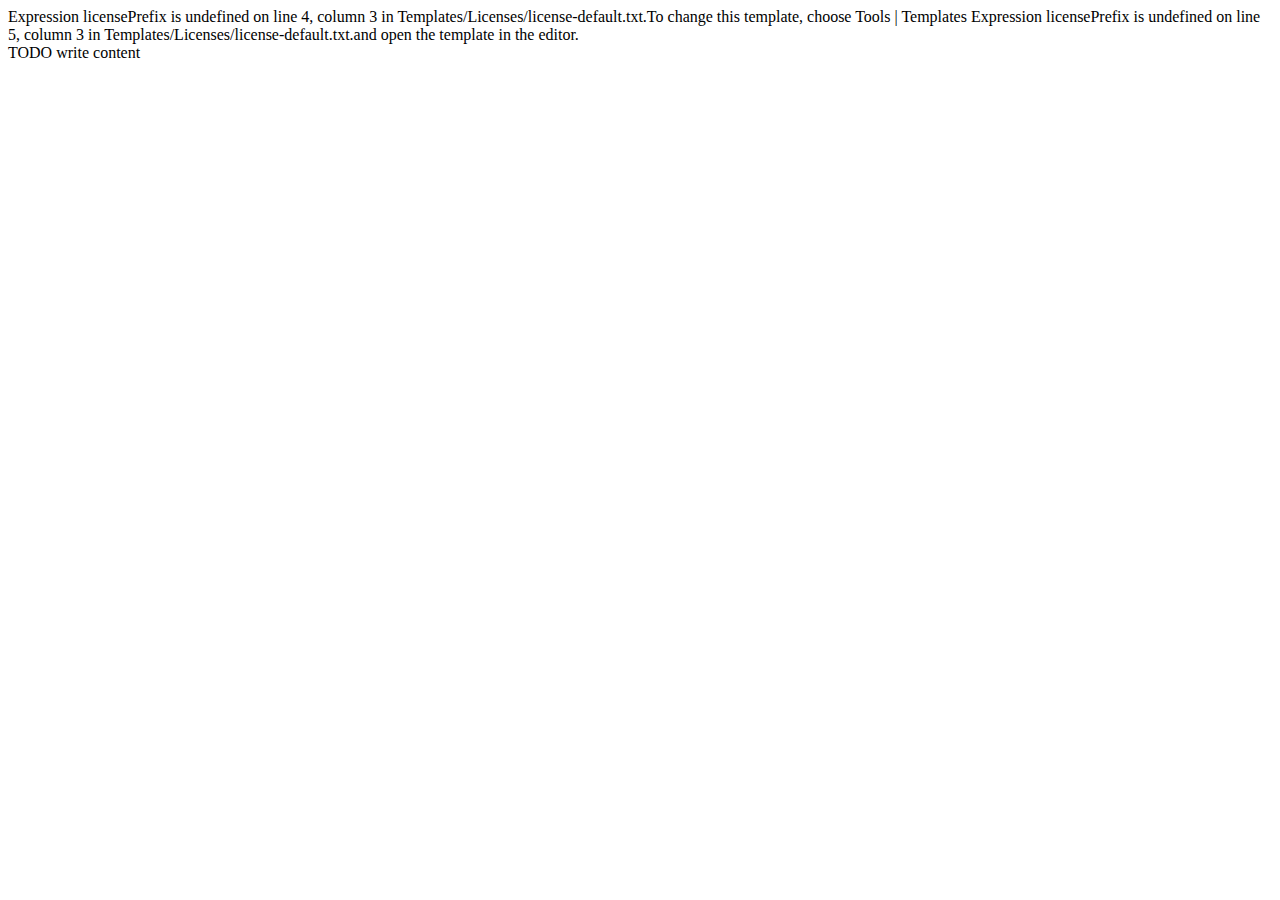
<file: index.html>
<!-- 

Author: Mike Newell © 2012

-->
Expression licensePrefix is undefined on line 4, column 3 in Templates/Licenses/license-default.txt.To change this template, choose Tools | Templates
Expression licensePrefix is undefined on line 5, column 3 in Templates/Licenses/license-default.txt.and open the template in the editor.
<!DOCTYPE html>
<html>
    <head>
        <title></title>
        <meta http-equiv="Content-Type" content="text/html; charset=UTF-8">
        
    </head>
    <body>
        <div>TODO write content</div>
        <script src="https://ajax.googleapis.com/ajax/libs/jquery/1.7.2/jquery.min.js"></script>
    </body>
</html>
</file>
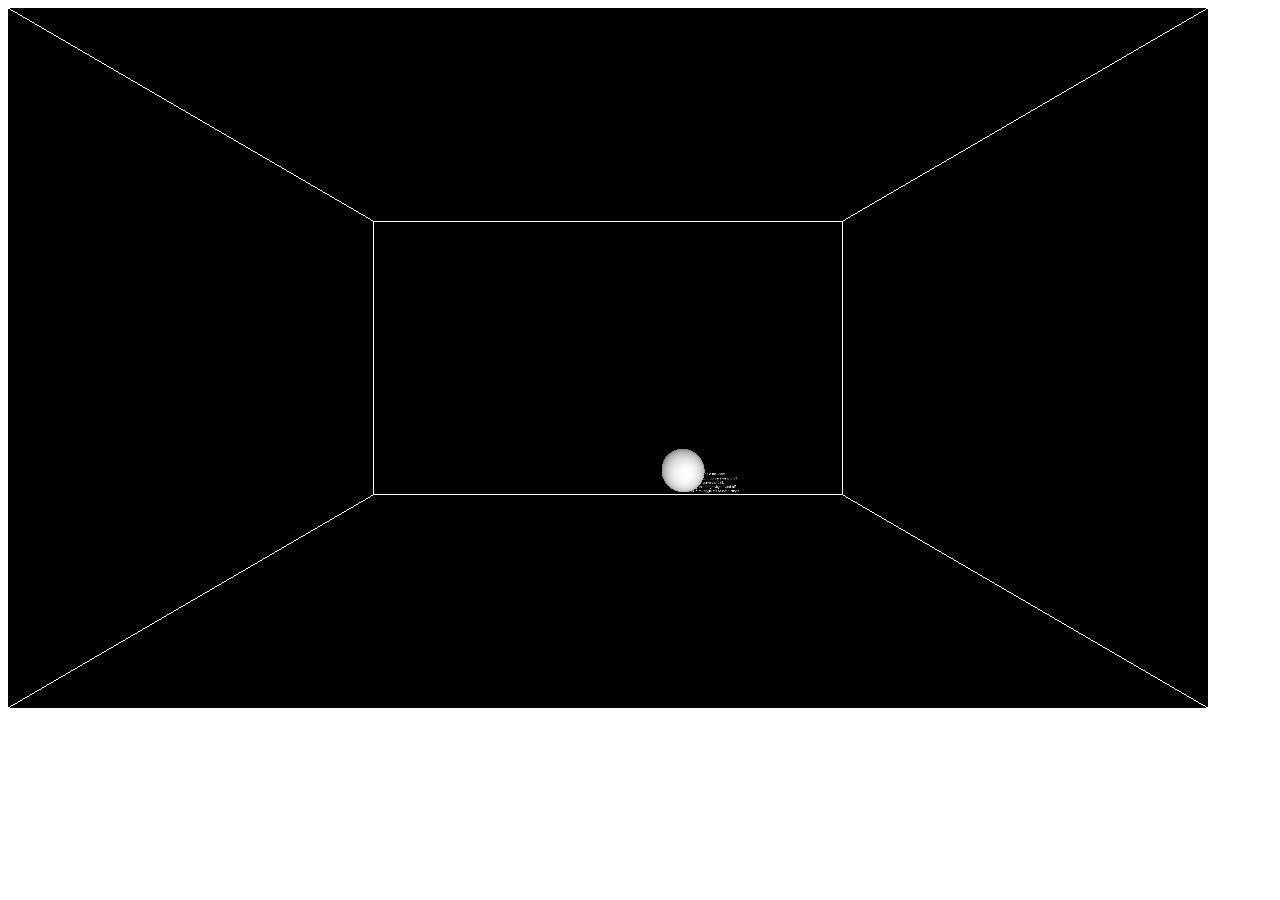
<file: processing/index.html>
<!-- 

Author: Mike Newell © 2012

-->
<!DOCTYPE html>
<html>
    <head>
        <title></title>
        <meta http-equiv="Content-Type" content="text/html; charset=UTF-8">
        <script src="js/processing.js"></script>
    </head>
    <body>
        <div>
            <canvas data-processing-sources="processing/all.pde"></canvas>
        </div>
        <script src="https://ajax.googleapis.com/ajax/libs/jquery/1.7.2/jquery.min.js"></script>
    </body>
</html>
</file>
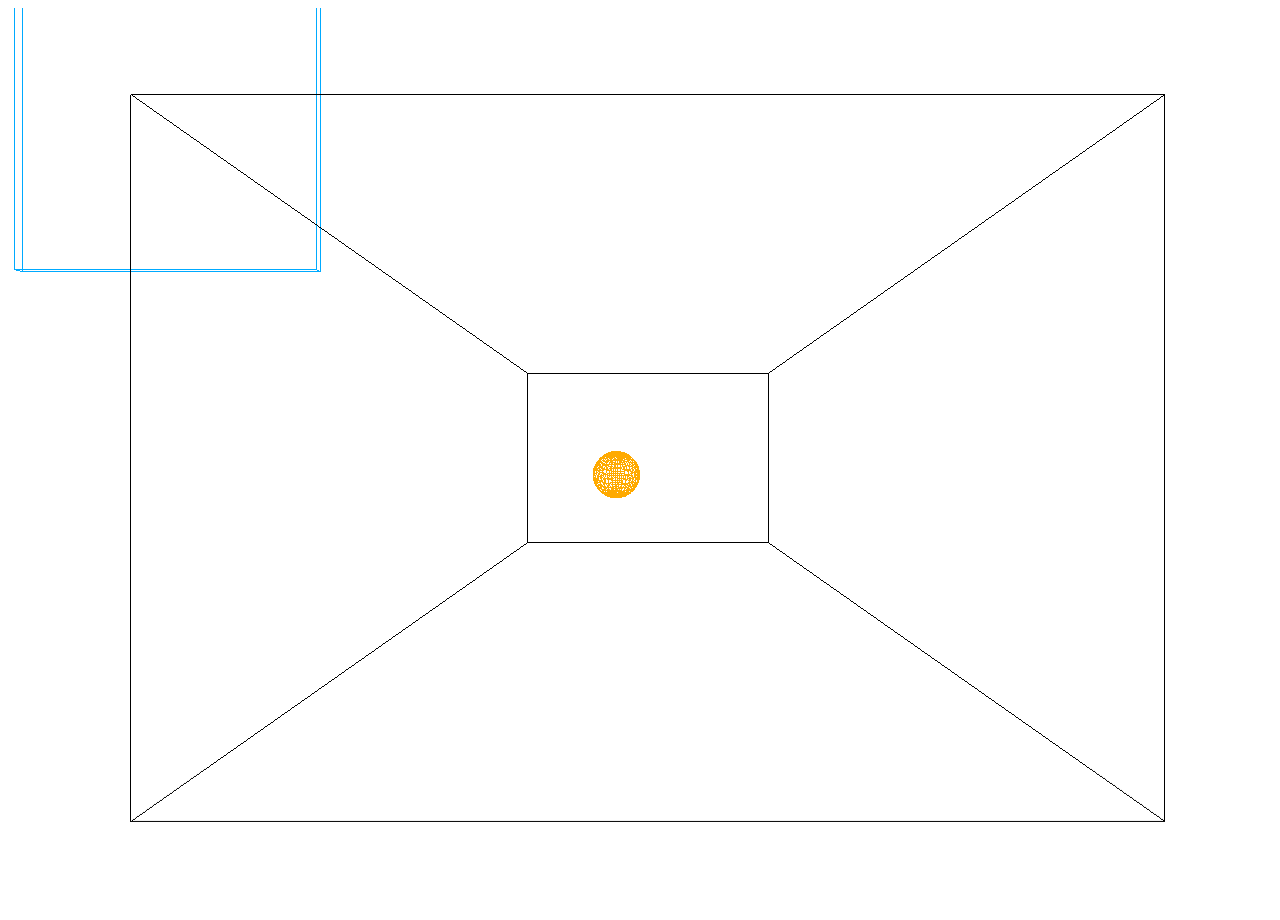
<file: three/index.html>
<!-- 

Author: Mike Newell © 2012

Documentation for THREE.js here: http://www.staunsholm.dk/THREE/jsdoc/

Other ideas for hangout games - zombies vs cow or blog tag with friends.

-->
<!DOCTYPE html>
<html>
    <head>
        <title></title>
        <meta http-equiv="Content-Type" content="text/html; charset=UTF-8">
        <link rel="stylesheet" type="text/css" href="css/style.css" />
    </head>
    <body>
        <div id="wrap"></div>
        <script src="https://ajax.googleapis.com/ajax/libs/jquery/1.7.2/jquery.min.js"></script>
        <script src="js/Three.js"></script>
        <script src="js/ball.js"></script>
        <script>
            
            var camera, scene, renderer,
                boxGeometry, ballGeometry, 
                mouseGeometry, material, mesh,
                imageCanvas, context, textureCanvas,
                materialCanvas, ground, meshCanvas;
            
            var mouseX = 0, mouseY = 0, paddleBounds = 400;
            
            var winner = document.createEvent('Event');  
                winner.initEvent('winner', true, true);
            
            var _bounds = {
                x: window.innerWidth/2,
                y: window.innerHeight/2,
                z: 1200
            };
            
            var b = new Ball(_bounds);
            
            init();
            animate();

            function init() {
                
                scene = new THREE.Scene();
                scene.fog = new THREE.Fog( 0x000000, 1500, 4000);

                camera = new THREE.PerspectiveCamera( 75, window.innerWidth / window.innerHeight, 1, 10000 );
                camera.rotation.z = Math.PI;
                camera.position.z = window.innerHeight * 1.07;
                scene.add( camera );
                
                // GROUND
                // TODO add ground
                
//                imageCanvas = document.createElement("canvas");
//                context = imageCanvas.getContext('2d');
//                
//                imageCanvas.width = imageCanvas.height = 128;
//                
//                context.fillStyle = "#444";
//                context.fillRect(0,0,128,128);
//                
//                context.fillStyle = '#fff';
//                context.fillRect(0,0,64,64);
//                context.fillRect(64,64,0,0);
//                
//                textureCanvas = new THREE.Texture(imageCanvas, THREE.UVMapping, THREE.RepeatWrapping, THREE.RepeatWrapping);
//                materialCanvas = new THREE.MeshBasicMaterial({ map: textureCanvas });
//                    
//                textureCanvas.needsUpdate = true;
//                textureCanvas.repeat.set( 1000,1000 );
//                
//                ground = new THREE.PlaneGeometry( 100, 100 );
//                
//                meshCanvas = new THREE.Mesh(ground, materialCanvas);
//                meshCanvas.scale.set(1000,1000,1000);
                
                // BOX
                
                boxGeometry = new THREE.CubeGeometry( _bounds.x, _bounds.y, _bounds.z );
                boxMaterial = new THREE.MeshBasicMaterial( {color: 0x000000, wireframe: true } );
                room = new THREE.Mesh( boxGeometry, boxMaterial );
                scene.add( room );
                
                // BALL
                
                ballGeometry = new THREE.SphereGeometry( 50, 32, 16 );
                ballMaterial = new THREE.MeshBasicMaterial( {color: 0xFFaa00, wireframe: true } );
                ball = new THREE.Mesh( ballGeometry, ballMaterial );
                scene.add( ball );
                
                // MOUSE
                
                mouseGeometry = new THREE.CubeGeometry( paddleBounds, paddleBounds, 10 );
                mouseMaterial = new THREE.MeshBasicMaterial( {color: 0x00aaFF, wireframe: true } );
                mouse = new THREE.Mesh( mouseGeometry, mouseMaterial );
                scene.add( mouse );
                
                var dLight = new THREE.PointLight(0xFFFFFF);
                dLight.position.set(0,1000,0);
                
                scene.add(dLight);
                
                renderer = new THREE.WebGLRenderer();
                renderer.setSize( window.innerWidth, window.innerHeight );
                renderer.setClearColor(scene.fog.color, 1);
                renderer.autoClear = false;

                document.body.appendChild( renderer.domElement );
                
                window.addEventListener('mousemove', updateMouse, false);

            }

            function animate() {

                // note: three.js includes requestAnimationFrame shim
                requestAnimationFrame( animate );
                render();

            }

            function render() {
                
                mouse.position.set(-(mouseX - _bounds.x), (mouseY - _bounds.y), (_bounds.z * 0.15));
                
                var pos = b.update();
                ball.position.set(pos.x, pos.y, pos.z);
                ball.rotation.x += 0.01;
                ball.rotation.y += 0.02;

                renderer.render( scene, camera );

            }
            
            function updateMouse(evt) {
//                console.log(evt.x);
                
                mouseX = evt.x;
                mouseY = evt.y;
            }
            
            window.addEventListener('winner', function(evt) {
                console.log(evt);
            }, false);
            
        </script>
    </body>
</html>
</file>
<file: three/css/style.css>
/* 
    Document   : style
    Created on : Jun 27, 2012, 1:19:58 PM
    Author     : newe1344
    Description:
        Purpose of the stylesheet follows.
*/

root { 
    display: block;
}

canvas {
    cursor: none;
}
</file>
